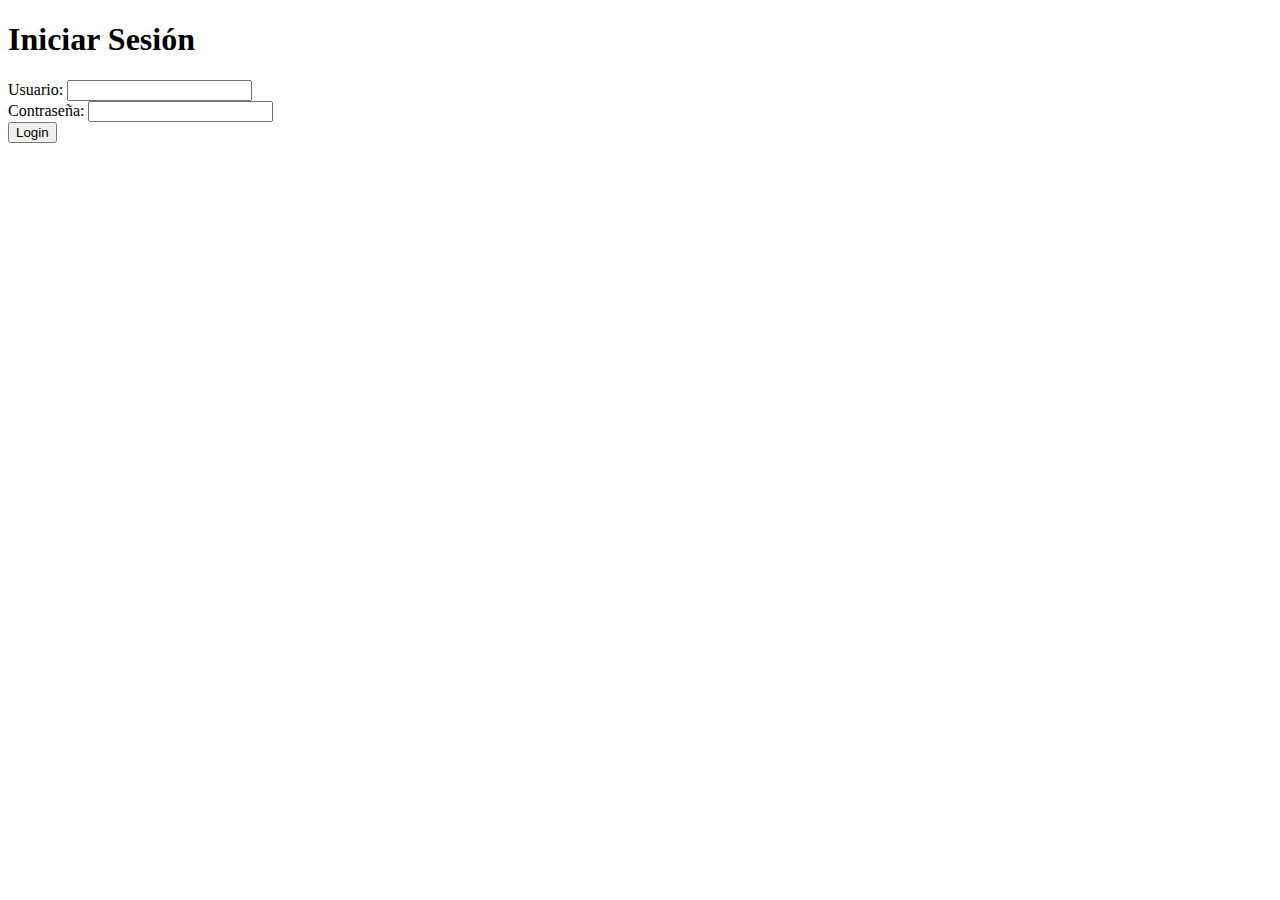
<file: src/main/resources/static/login.html>
<!DOCTYPE html>
<html>
<head>
    <title>Login</title>
</head>
<body>
<h1>Iniciar Sesión</h1>
<form method="post" action="/login">
    <label for="username">Usuario:</label>
    <input type="text" id="username" name="username" required>
    <br>
    <label for="password">Contraseña:</label>
    <input type="password" id="password" name="password" required>
    <br>
    <button type="submit">Login</button>
</form>
</body>
</html>
</file>
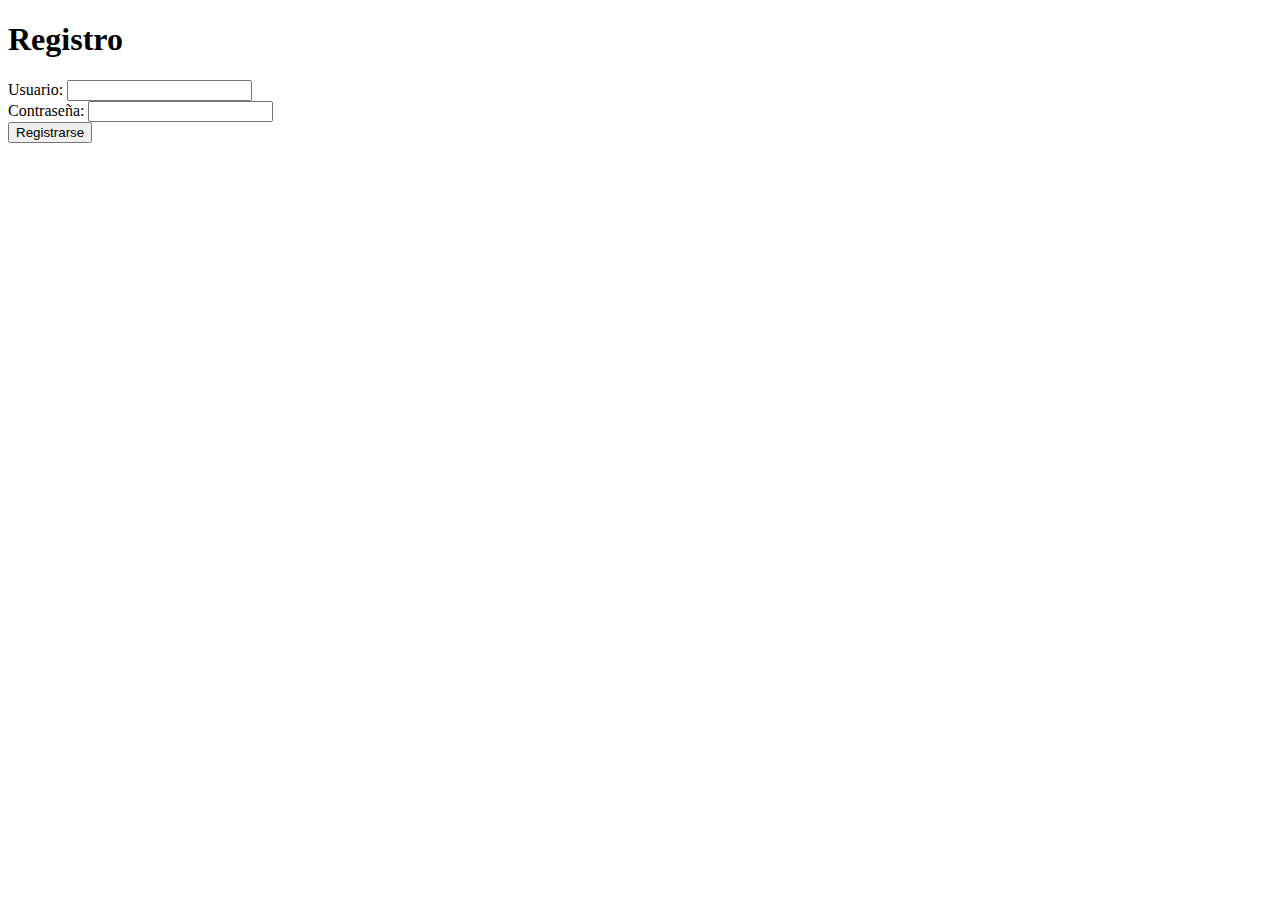
<file: src/main/resources/static/register.html>
<!DOCTYPE html>
<html xmlns:th="http://www.w3.org/1999/xhtml">
<head>
    <title>Registro</title>
</head>
<body>
<h1>Registro</h1>
<form method="post" action="/register">
    <label for="username">Usuario:</label>
    <input type="text" id="username" name="username" required>
    <br>
    <label for="password">Contraseña:</label>
    <input type="password" id="password" name="password" required>
    <br>
    <button type="submit">Registrarse</button>
</form>
<p th:if="${error}" th:text="${error}"></p>
</body>
</html>
</file>
